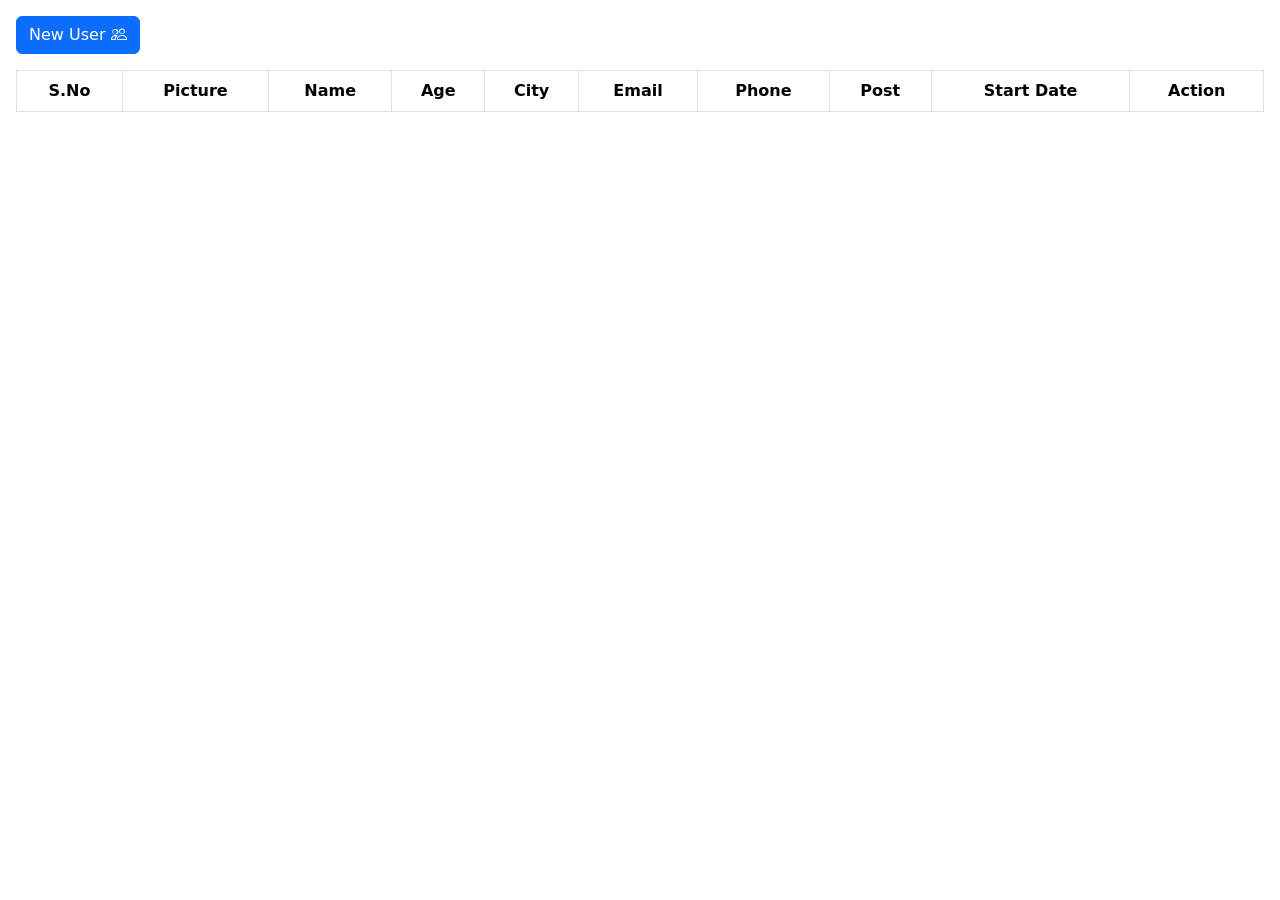
<file: CRUD-Bootstrapv5-JavaScript-Local-Storage-main/index.html>
<!doctype html>
<html lang="en">
  <head>
    <!-- Required meta tags -->
    <meta charset="utf-8">
    <meta name="viewport" content="width=device-width, initial-scale=1">

    <!-- Bootstrap CSS -->
    <link href="https://cdn.jsdelivr.net/npm/bootstrap@5.0.2/dist/css/bootstrap.min.css" rel="stylesheet" integrity="sha384-EVSTQN3/azprG1Anm3QDgpJLIm9Nao0Yz1ztcQTwFspd3yD65VohhpuuCOmLASjC" crossorigin="anonymous">

    <!--Bootstrap 5 icons CDN-->
    <link rel="stylesheet" href="https://cdn.jsdelivr.net/npm/bootstrap-icons@1.10.5/font/bootstrap-icons.css">

    <title>CRUD Operations</title>

    <link rel="stylesheet" href="style.css">
  </head>
  <body>
    

    <section class="p-3">

        <div class="row">
            <div class="col-12">
                <button class="btn btn-primary newUser" data-bs-toggle="modal" data-bs-target="#userForm">New User <i class="bi bi-people"></i></button>
            </div>
        </div>

        <div class="row">
            <div class="col-12">
                <table class="table table-striped table-hover mt-3 text-center table-bordered">

                    <thead>
                        <tr>
                            <th>S.No</th>
                            <th>Picture</th>
                            <th>Name</th>
                            <th>Age</th>
                            <th>City</th>
                            <th>Email</th>
                            <th>Phone</th>
                            <th>Post</th>
                            <th>Start Date</th>
                            <th>Action</th>
                        </tr>
                    </thead>

                    <tbody id="data"></tbody>

                </table>
            </div>
        </div>

    </section>


    <!--Modal Form-->
    <div class="modal fade" id="userForm">
        <div class="modal-dialog modal-dialog-centered modal-lg">
            <div class="modal-content">

                <div class="modal-header">
                    <h4 class="modal-title">Fill the Form</h4>
                    <button type="button" class="btn-close" data-bs-dismiss="modal" aria-label="Close"></button>
                </div>

                <div class="modal-body">

                    <form action="#" id="myForm">

                        <div class="card imgholder">
                            <label for="imgInput" class="upload">
                                <input type="file" name="" id="imgInput">
                                <i class="bi bi-plus-circle-dotted"></i>
                            </label>
                            <img src="./image/Profile Icon.webp" alt="" width="200" height="200" class="img">
                        </div>

                        <div class="inputField">
                            <div>
                                <label for="name">Name:</label>
                                <input type="text" name="" id="name" required>
                            </div>
                            <div>
                                <label for="age">Age:</label>
                                <input type="number" name="" id="age" required>
                            </div>
                            <div>
                                <label for="city">City:</label>
                                <input type="text" name="" id="city" required>
                            </div>
                            <div>
                                <label for="email">E-mail:</label>
                                <input type="email" name="" id="email" required>
                            </div>
                            <div>
                                <label for="phone">Number:</label>
                                <input type="text" name="" id="phone" minlength="11" maxlength="11" required>
                            </div>
                            <div>
                                <label for="post">Post:</label>
                                <input type="text" name="" id="post" required>
                            </div>
                            <div>
                                <label for="sDate">Start Date:</label>
                                <input type="date" name="" id="sDate" required>
                            </div>
                        </div>

                    </form>
                </div>

                <div class="modal-footer">
                    <button type="button" class="btn btn-secondary" data-bs-dismiss="modal">Close</button>
                    <button type="submit" form="myForm" class="btn btn-primary submit">Submit</button>
                </div>
            </div>
        </div>
    </div>

    <!--Read Data Modal-->
    <div class="modal fade" id="readData">
        <div class="modal-dialog modal-dialog-centered modal-lg">
            <div class="modal-content">

                <div class="modal-header">
                    <h4 class="modal-title">Profile</h4>
                    <button type="button" class="btn-close" data-bs-dismiss="modal" aria-label="Close"></button>
                </div>

                <div class="modal-body">

                    <form action="#" id="myForm">

                        <div class="card imgholder">
                            <img src="./image/Profile Icon.webp" alt="" width="200" height="200" class="showImg">
                        </div>

                        <div class="inputField">
                            <div>
                                <label for="name">Name:</label>
                                <input type="text" name="" id="showName" disabled>
                            </div>
                            <div>
                                <label for="age">Age:</label>
                                <input type="number" name="" id="showAge" disabled>
                            </div>
                            <div>
                                <label for="city">City:</label>
                                <input type="text" name="" id="showCity" disabled>
                            </div>
                            <div>
                                <label for="email">E-mail:</label>
                                <input type="email" name="" id="showEmail" disabled>
                            </div>
                            <div>
                                <label for="phone">Number:</label>
                                <input type="text" name="" id="showPhone" minlength="11" maxlength="11" disabled>
                            </div>
                            <div>
                                <label for="post">Post:</label>
                                <input type="text" name="" id="showPost" disabled>
                            </div>
                            <div>
                                <label for="sDate">Start Date:</label>
                                <input type="date" name="" id="showsDate" disabled>
                            </div>
                        </div>

                    </form>
                </div>
            </div>
        </div>
    </div>


    <!-- Option 1: Bootstrap Bundle with Popper -->
    <script src="https://cdn.jsdelivr.net/npm/bootstrap@5.0.2/dist/js/bootstrap.bundle.min.js" integrity="sha384-MrcW6ZMFYlzcLA8Nl+NtUVF0sA7MsXsP1UyJoMp4YLEuNSfAP+JcXn/tWtIaxVXM" crossorigin="anonymous"></script>

    <script src="app.js"></script>
  </body>
</html>
</file>
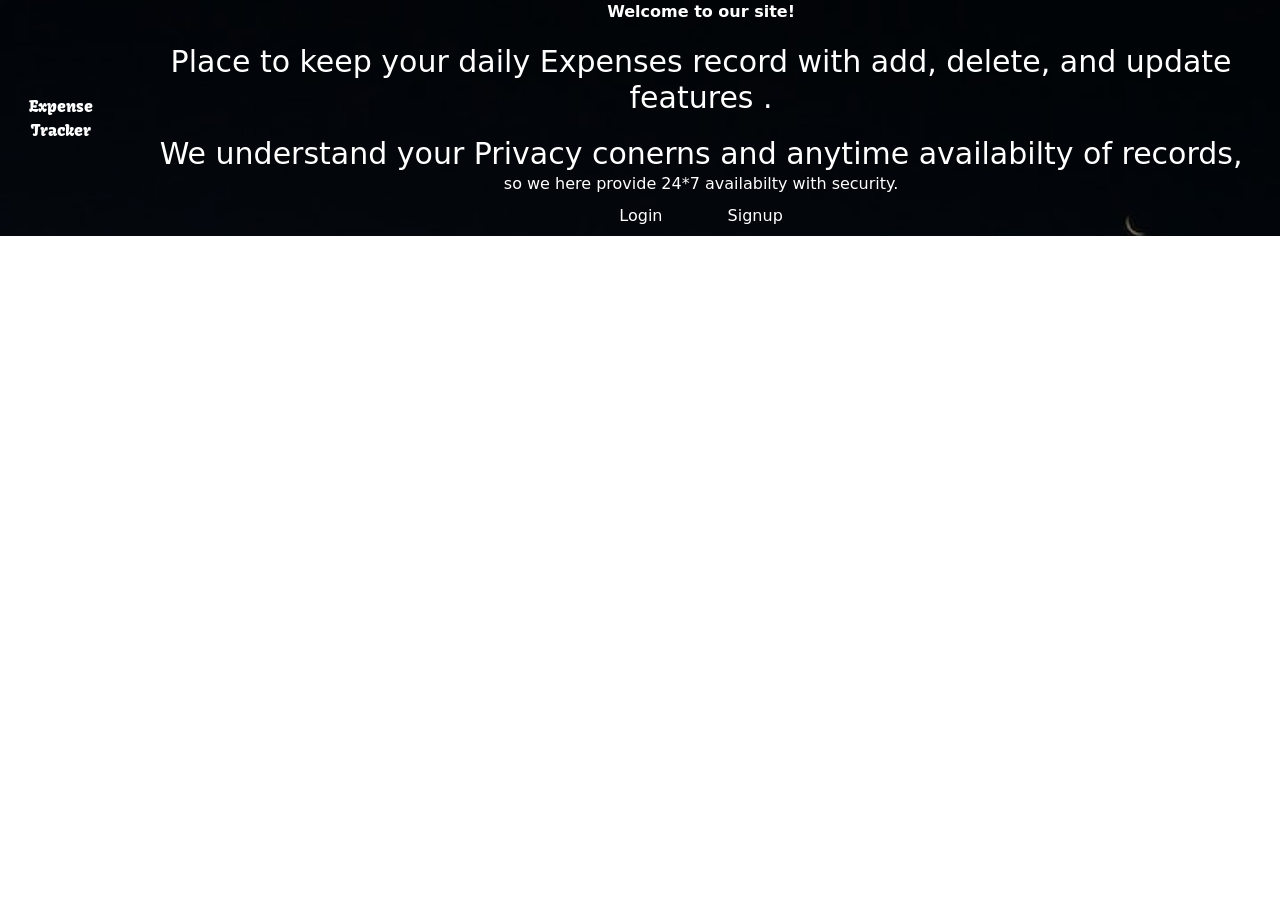
<file: expense Trackernode js/public/index.html>
<!DOCTYPE html>
<html lang="en">

<head>
    <meta charset="UTF-8">
    <link rel="icon" type="image/png" href="../icons8-consumption-96.png">
    <title>Expense Tracker</title>
    <link rel="preconnect" href="https://fonts.googleapis.com">
    <link rel="preconnect" href="https://fonts.gstatic.com" crossorigin>
    <link
        href="https://fonts.googleapis.com/css2?family=Inter:wght@300;700&family=Kavoon&family=Metal+Mania&family=Poppins:ital,wght@0,300;0,400;0,600;1,300;1,400&display=swap"
        rel="stylesheet">
    <link rel="stylesheet" href="./css/style.css">
</head>

<body>

    <section
        class=" min-w-screen flex flex-col min-h-screen bg-slate-800 text-white bg-center bg-cover bg-blend-overlay bg-fixed bg-black/30"
        style="background-image: url('./bg.png')">
        <!-- Navbar -->
        <div class="flex items-center h-[7rem]">
            <div class="w-full text-center font-[Kavoon] text-4xl">
                <span class="">Expense Tracker</span>
            </div>
        </div>
        </div>

        <!-- Hero Section Content -->
        <div class="flex-1 flex items-center">
            <div class="text-center mx-auto">
                <h1 class="text-6xl font-semibold">Welcome to our site!</h1>
                <p class="font-light text-3xl mt-5">Place to keep your daily Expenses record with add, delete, and
                    update features . </p>
                <p class="font-light text-3xl mt-5">We understand your Privacy conerns and anytime availabilty of
                    records,</p>
                <p> so we here provide 24*7 availabilty with security.</p>
                <a class="mr-5 px-5 py-2 inline-block bg-cyan-500 text-white  hover:bg-[#002D74] mt-10 hover:scale-110 duration-300 rounded-sm"
                    href="./view/login.html">Login</a>
                <a class="ml-5 px-5 py-2 inline-block bg-cyan-500 text-white hover:bg-[#002D74]  mt-10 hover:scale-110 duration-300 rounded-sm"
                    href="./view/signup.html">Signup</a>
            </div>
        </div>
    </section>



</body>

</html>
</file>
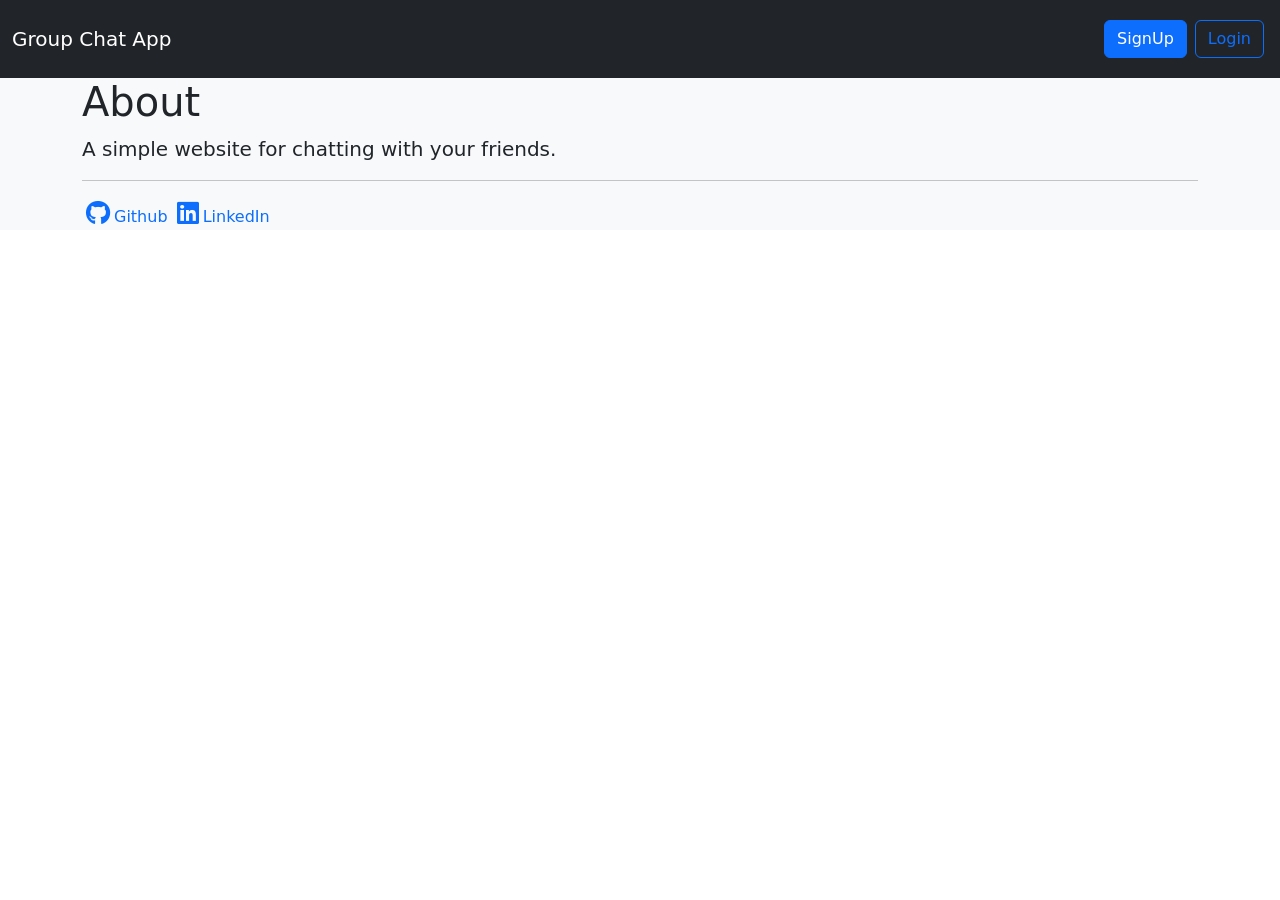
<file: GroupChatApp/views/homepage.html>
<!DOCTYPE html>
<html lang="en">
<head>
  <meta charset="UTF-8">
  <meta http-equiv="X-UA-Compatible" content="IE=edge">
  <meta name="viewport" content="width=device-width, initial-scale=1.0">
  <title>Homepage</title>
  <!-- CSS only -->
  <link href="https://cdn.jsdelivr.net/npm/bootstrap@5.2.3/dist/css/bootstrap.min.css" rel="stylesheet" 
  integrity="sha384-rbsA2VBKQhggwzxH7pPCaAqO46MgnOM80zW1RWuH61DGLwZJEdK2Kadq2F9CUG65" crossorigin="anonymous">
  <!-- JavaScript Bundle with Popper -->
  <script defer src="https://cdn.jsdelivr.net/npm/bootstrap@5.2.3/dist/js/bootstrap.bundle.min.js" 
  integrity="sha384-kenU1KFdBIe4zVF0s0G1M5b4hcpxyD9F7jL+jjXkk+Q2h455rYXK/7HAuoJl+0I4" crossorigin="anonymous"></script>
  <!-- Font-Awesome -->
  <link href="https://cdnjs.cloudflare.com/ajax/libs/font-awesome/6.3.0/css/all.min.css" rel="stylesheet" type="text/css">
</head>
<body>

<div class="navbar navbar-expand-sm navbar-dark bg-dark">
  <div class="container-fluid">
    <a class="navbar-brand" href="/">Group Chat App</a>
    <button class="navbar-toggler" type="button" data-bs-toggle="collapse" data-bs-target="#navbarSupportedContent" 
    aria-controls="navbarSupportedContent" aria-expanded="false" aria-label="Toggle navigation">
      <span class="navbar-toggler-icon"></span>
    </button>

    <div class="navbar navbar-collapse" id="navbarSupportedContent">
      <ul class="navbar-nav ms-sm-auto mb-2 mb-lg-0">
        <li class="nav-item m-1">
          <a href="/signup" type="button" class="btn btn-primary">SignUp</a>
        </li>
        <li class="nav-item m-1">
          <a href="/login" type="button" class="btn btn-outline-primary">Login</a>
        </li>
      </ul>
    </div>
  </div>
</div>

<div class="jumbotron bg-light">
  <div class="container">
    <h1 class="display-6">About</h1>
    <p class="lead">A simple website for chatting with your friends.</p>
    <hr class="my-3">
    <a href="https://github.com/shivanshsanoria1/GroupChatApp-SharpenerProject.git" target="_blank" style="text-decoration: none;">
      <i class="fa-brands fa-github m-1" style="font-size:25px"></i>Github
    </a>
    <a href="https://www.linkedin.com/in/shivansh-sanoria-948343245/" target="_blank" style="text-decoration: none;">
      <i class="fa-brands fa-linkedin m-1" style="font-size:25px"></i>LinkedIn
    </a>
  </div>
</div>

</body>
</html>
</file>
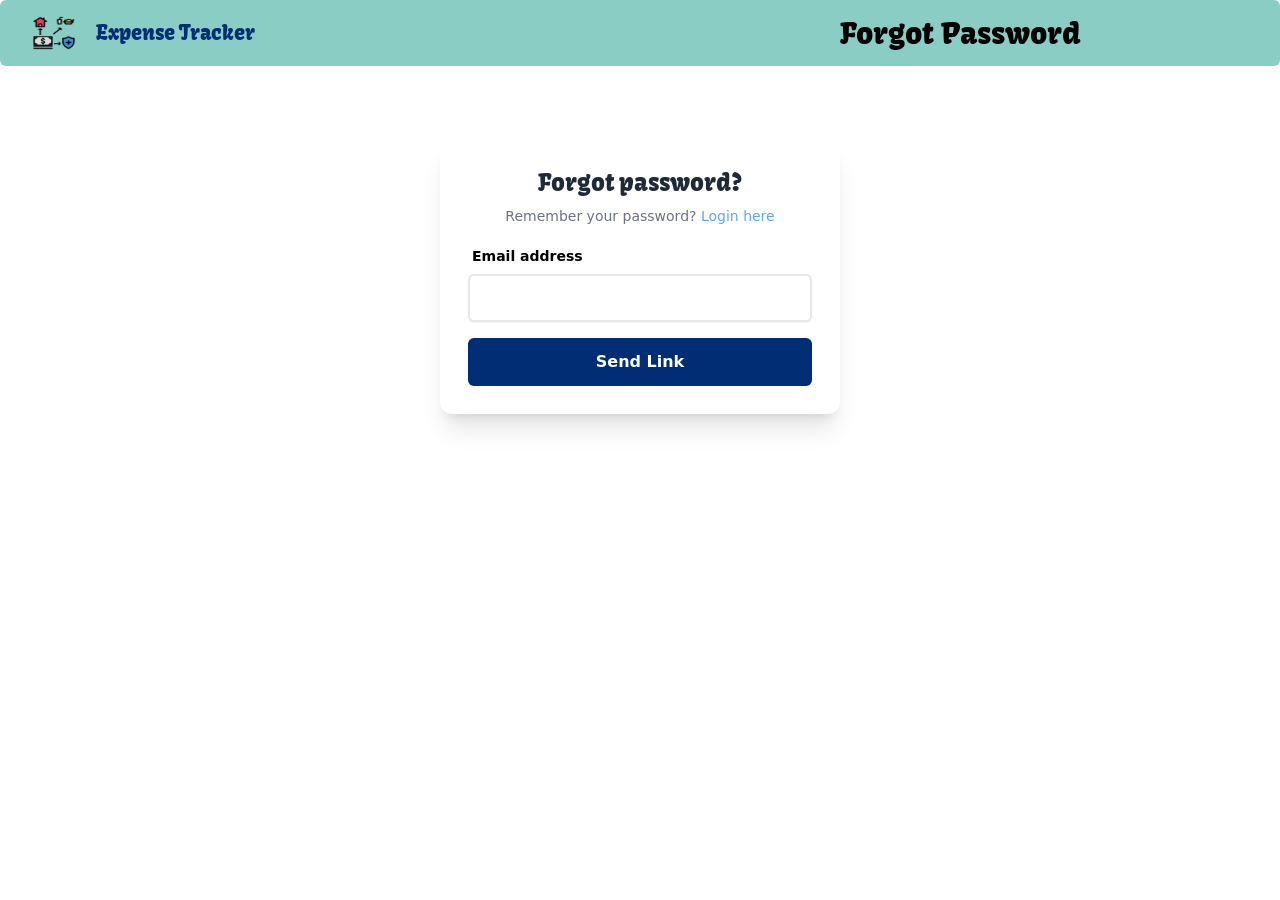
<file: expense Trackernode js/public/view/forgetpassword.html>
<!DOCTYPE html>
<html lang="en">
<head>
    <meta charset="UTF-8" />
    <meta name="viewport" content="width=device-width, initial-scale=1.0" />
    <link rel="icon" type="image/png" href="../icons8-consumption-96.png">
    <title>Expense Tracker</title>
    <link rel="preconnect" href="https://fonts.googleapis.com">
    <link rel="preconnect" href="https://fonts.gstatic.com" crossorigin>
    <link href="https://fonts.googleapis.com/css2?family=Inter:wght@300;700&family=Kavoon&family=Metal+Mania&family=Poppins:ital,wght@0,300;0,400;0,600;1,300;1,400&display=swap" rel="stylesheet">

    <link rel="stylesheet" href="../css/style.css" />
</head>
<body>
    <!-- header -->
    <div class=" flex items-center  w-screen mx-auto mb-5 bg-[#65beb2c1] rounded-md">
      <div class="w-1/2 flex items-center gap-3 py-2">
          <img src="../icons8-consumption-96.png" class="h-[50px] w-[60px] p-2 ml-6" alt="Header Image" />        
          <div class=" text-center"><span class="text-xl font-[Kavoon]  text-[#002D74]">Expense Tracker</span></div>
      </div>
      <div class="w-1/2 text-center font-[Kavoon] text-3xl py-2">
          <span class="">Forgot Password</span></div>
      </div>
    </div>

    <!-- main -->
    <main id="content" role="main" class="w-full max-w-md mx-auto p-6">
        <div class="mt-7 bg-white  rounded-xl shadow-xl dark:bg-gray-600 dark:border-gray-700 ">
          <div class="p-4 sm:p-7">
            <div class="text-center">
              <h1 class="block text-2xl font-[Kavoon] text-gray-800 dark:text-white">Forgot password?</h1>
              <p class="mt-2 text-sm text-gray-500 dark:text-gray-400">
                Remember your password?
                <a class="text-blue-400 decoration-2 hover:underline font-medium" href="./login.html">
                  Login here
                </a>
              </p>
            </div>
    
            <div class="mt-5">
              <form id="forgetPasswordForm" onsubmit="forget(event)">
                <div class="grid gap-y-4">
                  <div>
                    <label for="email" class="block text-sm font-bold ml-1 mb-2 dark:text-white">Email address</label>
                    <div class="relative">
                      <input type="email" id="email" name="email" class="py-3 px-4 block w-full border-2 border-gray-200 rounded-md text-sm focus:border-blue-500 focus:ring-blue-500 shadow-sm" required>
                    </div>
                  </div>
                  <button type="submit" class="py-3 px-4 inline-flex justify-center items-center gap-2 rounded-md  font-semibold bg-[#002D74] text-white hover:bg-blue-600 hover:scale-110 duration-300 ">Send Link</button>
                </div>
              </form>
            </div>
          </div>
        </div>
        
      </main>

      <script src="../js/forgotPassword.js"></script>
      <script src="../js/axios.js"></script>
</body>
</html>
</file>
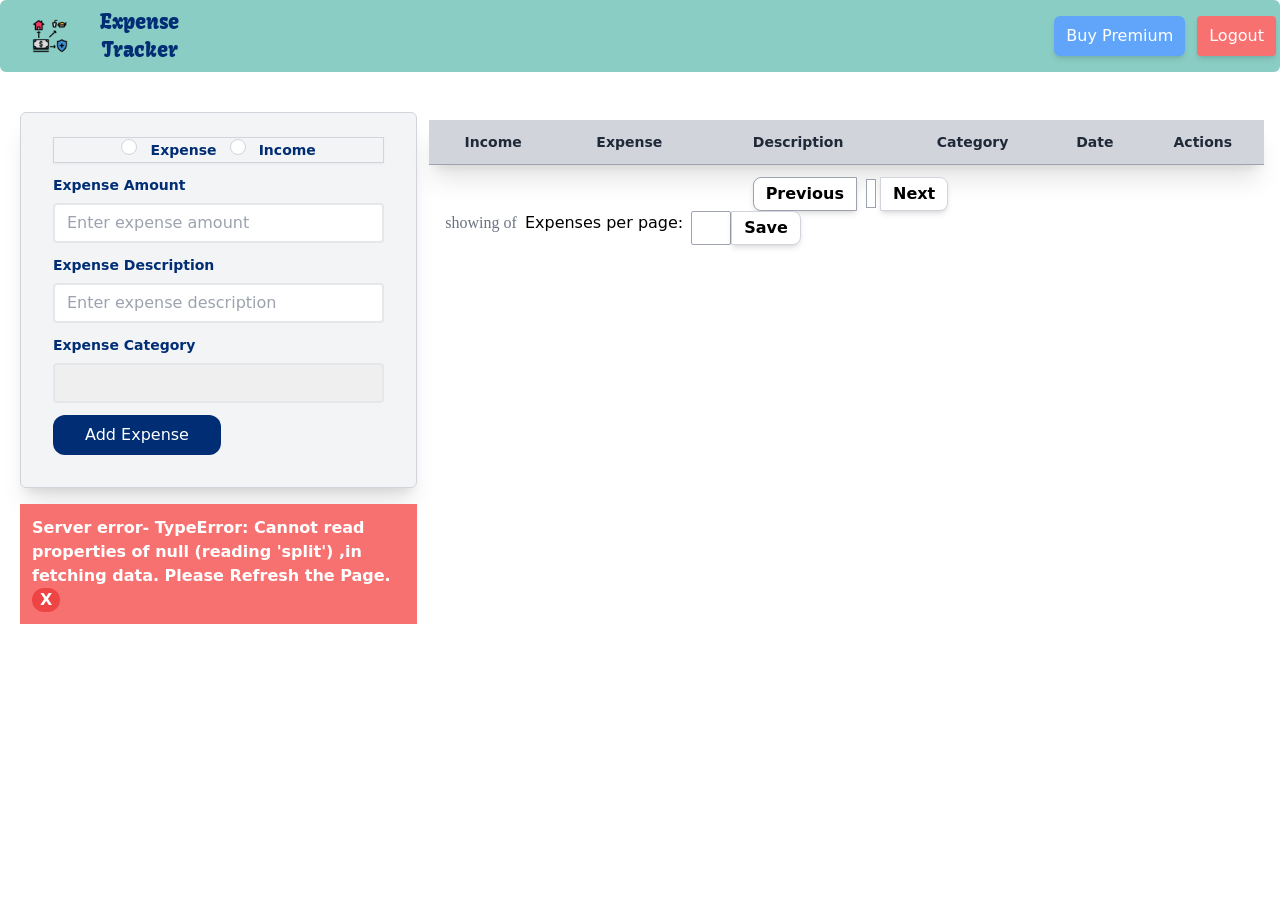
<file: expense Trackernode js/public/view/home.html>
<!DOCTYPE html>
<html lang="en">

<head>
  <meta charset="UTF-8" />
  <meta name="viewport" content="width=device-width, initial-scale=1.0" />
  <link rel="icon" type="image/png" href="../icons8-consumption-96.png">
  <title>Expense Tracker</title>
  <link rel="preconnect" href="https://fonts.googleapis.com">
  <link rel="preconnect" href="https://fonts.gstatic.com" crossorigin>
    <link href="https://fonts.googleapis.com/css2?family=Inter:wght@300;700&family=Kavoon&family=Metal+Mania&family=Poppins:ital,wght@0,300;0,400;0,600;1,300;1,400&display=swap" rel="stylesheet">
    <link rel="stylesheet" href="../css/style.css" />
</head>

<body>
 <!-- navbar -->
 <div class="flex  items-center  w-screen mx-auto mb-5 bg-[#65beb2c1] rounded-md">
   <div class="flex items-center py-2">
      <img src="../icons8-consumption-96.png" class="hidden md:block h-[50px] w-[60px] p-2 ml-6" alt="Header Image" />        
      <div class=" text-center"><span class="text-xl font-[Kavoon]  text-[#002D74]">Expense Tracker</span></div>
  </div>

    <div class="w-screen">
    <div class="flex items-center px-1">
      <span  class="px-2 text-blue-700  font-bold " id="memtype"></span>
      <button id="buyPremiumBtn"  class="py-2 px-3 mx-auto mr-3  bg-blue-400 rounded-md shadow-md hover:bg-blue-900 text-white font-medium transition duration-300">Buy Premium</button>
      <button id="downloadReportBtn" onclick="downloadReport()" class="hidden py-2 px-3 ml-4 mr-3 bg-green-700  shadow-md text-white font-medium rounded hover:bg-green-400 transition duration-300">Download</button>
      <button id="logoutBtn"  class="py-2 px-3 bg-red-400 shadow-md hover:bg-red-900 text-white font-medium rounded transition duration-300">Logout</button>
    </div>
    </div>
  </div>
<!-- /nav -->


  <div class="container w-screen ">    
    <!--  main container -->
    <div class="w-screen text-center mt-1"><span id="loggedName" class=" text-gray-700 text-xl hover:text-gray-900"></span></div>
    <div class="w-screen  sm:flex mb-2 p-2 ">
      <!-- form container -->
      <div class="sm:w-screen mx-auto lg:w-1/3 xl:w-1/3 p-3 ">
        <form id="my-form" onsubmit="saveToDb(event)"
          class=" border bg-gray-100 border-gray-300 shadow-xl rounded-md px-8 pt-6 pb-8 mb-4">
          <div class="mb-3 text-center border border-gray-300 shadow-sm ">
            <input class="ExpenseTypeRadio  appearance-none rounded-full h-4 w-4 border border-gray-300 bg-white checked:bg-blue-600 checked:border-[#002D74]  mr-2 cursor-pointer" type="radio" name="amountType" id="expenseRadio" value="expense" required>
            <label class="inline-block text-[#002D74] text-sm font-bold" for="expenseRadio">Expense</label>
            <input class="ExpenseTypeRadio  appearance-none rounded-full h-4 w-4 ml-2 border border-gray-300 bg-white checked:bg-blue-600 checked:border-[#002D74]  mr-2 cursor-pointer" type="radio" name="amountType" id="incomeRadio" value="income" required>
            <label class="inline-block text-[#002D74] text-sm font-bold " for="incomeRadio">Income</label>
          </div>
          <div class="mb-3">
            <label class="text-[#002D74] block  text-sm font-bold mb-2" for="addexpenseinput">
              Expense Amount
            </label>
            <input type="text" placeholder="Enter expense amount" id="addexpenseinput"
              class="bg-white-500 appearance-none border-2 border-gray-200 rounded w-full py-2 px-3 text-gray-900 leading-tight focus:outline-none focus:bg-white focus:border-purple-500"
              required>
          </div>
          <div class="mb-3">
            <label class="block text-[#002D74] text-sm font-bold mb-2" for="addexpensedescription">
              Expense Description
            </label>
            <input type="text" id="addexpensedescription" placeholder="Enter expense description"
              class="bg-white-500 appearance-none border-2 border-gray-200 rounded w-full py-2 px-3 text-gray-900 leading-tight focus:outline-none focus:bg-white focus:border-purple-500"
              required>
          </div>
          <div class="mb-3">
            <label for="category" class="block text-[#002D74] text-sm font-bold mb-2">Expense Category</label>
            <select id="addexpensecategory"
              class="bg-white-500 appearance-none border-2 rounded w-full py-2 px-3 text-gray-900 leading-tight focus:outline-none focus:bg-white focus:border-purple-500"
              required>
              <option></option>
              <option value="Fuel">Fuel</option>
              <option value="Movie">Movie</option>
              <option value="Food">Food</option>
              <option value="Electricity">Electricity</option>
              <option value="Salary">Salary</option>
            </select>
          </div>
          <div class="flex items-center justify-between">
            <button type="submit"
              class="rounded-xl py-2  bg-[#002D74] text-white max-w-full px-8 hover:scale-105 duration-300 hover:bg-[#5f93e7]"
              id="addexpensebtn" style="display: block;">
              Add Expense
            </button>
            <button type="button"
              class="rounded-xl py-2  bg-[#002D74] text-white max-w-full px-8 hover:scale-105 hover:duration-300 hover:bg-[#5f93e7]"
              id="updateexpensebtn" style="display: none;">
              Update Expense
            </button>
          </div>
        </form>

        <!-- leaderboard btn -->
        <div id="leaderBtnHolder" class=" w-full text-center mt-4">
          <!-- leaderBoardBtn -->
          <!-- showDownload Btn -->
        </div>

        <!-- Success alert -->
        <div id="success-alert" class="bg-green-500 text-white p-3 font-bold hidden ">
        </div>

        <!-- deletion-alert -->
        <div id="deletion-alert" class="bg-red-400 text-white font-bold p-3 hidden">
        </div>

        <!-- error alert -->
        <div id="error-alert" class="bg-red-400 text-white p-3 hidden">
          <span class="error-textMsg font-bold"></span>
          <button id="close-button" class="bg-red-500 text-white rounded-full ">
            <span class="font-bold justify-end px-2">X</span>
          </button>
        </div>

      </div>



      <!--  Expense Data Conatiner -->
      <div class=" mx-auto sm:w-screen  lg:w-2/3 xl:w-2/3 m-5 lg:max-h-screen mb-2  " id="tableitems">
        <!-- Expense Records Table -->
         <div class="max-w-[99%] ">
        <table class="w-full shadow-xl rounded mx-auto mb-2  text-center  ">
          <thead>
            <tr class="bg-gray-300 text-gray-800 font-bold text-sm">
            <th class="py-3 px-1 border-b border-gray-400">Income</th>
            <th class="py-3 px-1 border-b border-gray-400">Expense</th>
            <th class="py-3 px-1 border-b border-gray-400">Description</th>
            <th class="py-3 px-1 border-b border-gray-400">Category</th>
            <th class="py-3 px-1 border-b border-gray-400">Date</th>
            <th class="py-3 pl-1 border-b border-gray-400">Actions</th>           
            </tr>
          </thead>
          <tbody class="text-center" id="addedexpenselist">
            <!-- Expense Table goes here -->
          </tbody>
        </table>
        
        <!-- PAGINATION-->
        <div class="w-full text-center m-1 p-1 mb-3 ">
          <div id="paginationContainer">
            <button id="prevPage"
              class="px-3 py-1 ml-0  bg-white border border-gray-400 rounded-l-lg shadow-md hover:bg-green-300 hover: hover:text-white font-semibold">Previous</button>
            <span id="pageNumber" class="m-1 px-1 py-1 w-7 border border-gray-400 bg-white text-gray-500 "></span>
            <button id="nextPage"
              class="px-3 py-1 ml-0  bg-white border border-gray-300 rounded-r-lg shadow-md hover:bg-green-300  hover:text-white font-semibold">Next</button>
              
            <div class="md:flex  mx-auto ">
              <span class="text-gray-500 font-serif md:ml-2 mr-2 ">showing <span id="showingcurrPage"></span> of <span id="showingRange"></span></span>
           
              <label class="text-right font-medium mr-2" for="pageLimit">Expenses per page:</label>
              <input type="number" id="pageLimit" class="w-10 py-1 px-1 text-gray-600 border border-gray-400 rounded-sm" min="1" paceholder="5">
              <button id="savePageLimit" class="px-3 py-1 ml-0  bg-white border border-gray-300 rounded-r-lg shadow-md hover:bg-green-300  hover:text-white font-semibold">Save</button>
            </div>
            </div>          
        </div>
        <!-- PAGINATION -->
        </div> 

      </div>
    </div>



    <!--- Premium user Feature Leader Board -->
    <div class="container w-full md:flex">
      <div class="container w-full mt-5 md:w-1/2 p-4  mx-auto hidden " id="leaderBoardTable">
        <!-- Leader Board Table -->
        <div class="text-center rounded-t-md bg-green-300 p-1 font-bold " id="leadermsg">LeaderBoard</div>
        <table class="w-full shadow-xl rounded mx-auto ">
          <thead>
            <tr class="bg-gray-300 text-[#002D74] font-bold text-sm">
              <th class="py-2 px-2 border-b border-gray-400">Name</th>
              <th class="py-2 px-2 border-b border-gray-400">Total Expense Amount</th>
            </tr>
          </thead>
          <tbody class="text-center" id="addedLeaderBoardlist">
            <!-- <tr class=" text-sm hover:bg-gray-100">
          <td class="py-2 px-3 border-b border-gray-400">Atul</td>
          <td class="py-2 px-3 border-b border-gray-400"><span class="font-bold">&#x20b9; </span>567</td>
        </tr>   -->
          </tbody>
        </table>
      </div>

      <div class="container w-full mt-5 md:w-1/2 p-4 ml-2 mx-auto hidden " id="downloadsTable">
        <div class="text-center rounded-t-md bg-green-300 p-1 font-bold ">Downloads History</div>
        <table class="w-full shadow-xl rounded mx-auto ">
          <thead>
            <tr class="bg-gray-300 text-[#002D74] font-bold text-sm">
              <th class="py-2 px-2 border-b border-gray-400">Downloaded On</th>
            </tr>
          </thead>
          <tbody class="text-center" id="addedDownloadlist">
            <!-- <tr class=" text-sm hover:bg-gray-100">
           <td class="py-2 px-3 border-b border-gray-400"><span class="font-bold">&#x20b9; </span>567</td>
         </tr>   -->
          </tbody>
        </table>
      </div>
    </div>
  </div>


 
  <script src="../js/script.js"></script>
  <script src="https://checkout.razorpay.com/v1/checkout.js"></script>
  <script src="../js/axios.js"></script>
  </div>
</body>

</html>
</file>
<file: CRUD-Bootstrapv5-JavaScript-Local-Storage-main/style.css>
table tr td{
    vertical-align: middle;
}

td button{
    margin: 5px;
}

td button i{
    font-size: 20px;
}


.modal-header{
    background: #0d6efd;
    color: #fff;
}

.modal-body form {
    display: flex;
    justify-content: space-between;
    align-items: flex-start;
    padding: 0;
}

.modal-body form .imgholder{
    width: 200px;
    height: 200px;
    position: relative;
    border-radius: 20px;
    overflow: hidden;
}

.imgholder .upload{
    position: absolute;
    bottom: 0;
    left: 10;
    width: 100%;
    height: 100px;
    background: rgba(0,0,0,0.3);
    display: none;
    justify-content: center;
    align-items: center;
    cursor: pointer;
}

.upload i{
    color: #fff;
    font-size: 35px;
}

.imgholder:hover .upload{
    display: flex;
}

.imgholder .upload input{
    display: none;
}

.modal-body form .inputField{
    flex-basis: 68%;
    border-left: 5px groove blue;
    padding-left: 20px;
}

form .inputField > div{
    width: 100%;
    display: flex;
    justify-content: space-between;
    align-items: center;
    margin-bottom: 20px;
}

form .inputField > div label{
    font-size: 20px;
    font-weight: 500;
}

#userForm form .inputField > div label::after{
    content: "*";
    color: rgb(224, 29, 29);
}

form .inputField > div input{
    width: 75%;
    padding: 10px;
    border: none;
    outline: none;
    background: transparent;
    border-bottom: 2px solid rgb(34, 34, 186);
}

.modal-footer .submit{
    font-size: 18px;
}


#readData form .inputField > div input{
    color: #000;
    font-size: 18px;
}
</file>
<file: expense Trackernode js/public/css/style.css>
/*
! tailwindcss v3.0.24 | MIT License | https://tailwindcss.com
*/

/*
1. Prevent padding and border from affecting element width. (https://github.com/mozdevs/cssremedy/issues/4)
2. Allow adding a border to an element by just adding a border-width. (https://github.com/tailwindcss/tailwindcss/pull/116)
*/

*,
::before,
::after {
  box-sizing: border-box;
  /* 1 */
  border-width: 0;
  /* 2 */
  border-style: solid;
  /* 2 */
  border-color: #e5e7eb;
  /* 2 */
}

::before,
::after {
  --tw-content: '';
}

/*
1. Use a consistent sensible line-height in all browsers.
2. Prevent adjustments of font size after orientation changes in iOS.
3. Use a more readable tab size.
4. Use the user's configured `sans` font-family by default.
*/

html {
  line-height: 1.5;
  /* 1 */
  -webkit-text-size-adjust: 100%;
  /* 2 */
  -moz-tab-size: 4;
  /* 3 */
  -o-tab-size: 4;
     tab-size: 4;
  /* 3 */
  font-family: ui-sans-serif, system-ui, -apple-system, BlinkMacSystemFont, "Segoe UI", Roboto, "Helvetica Neue", Arial, "Noto Sans", sans-serif, "Apple Color Emoji", "Segoe UI Emoji", "Segoe UI Symbol", "Noto Color Emoji";
  /* 4 */
}

/*
1. Remove the margin in all browsers.
2. Inherit line-height from `html` so users can set them as a class directly on the `html` element.
*/

body {
  margin: 0;
  /* 1 */
  line-height: inherit;
  /* 2 */
}

/*
1. Add the correct height in Firefox.
2. Correct the inheritance of border color in Firefox. (https://bugzilla.mozilla.org/show_bug.cgi?id=190655)
3. Ensure horizontal rules are visible by default.
*/

hr {
  height: 0;
  /* 1 */
  color: inherit;
  /* 2 */
  border-top-width: 1px;
  /* 3 */
}

/*
Add the correct text decoration in Chrome, Edge, and Safari.
*/

abbr:where([title]) {
  -webkit-text-decoration: underline dotted;
          text-decoration: underline dotted;
}

/*
Remove the default font size and weight for headings.
*/

h1,
h2,
h3,
h4,
h5,
h6 {
  font-size: inherit;
  font-weight: inherit;
}

/*
Reset links to optimize for opt-in styling instead of opt-out.
*/

a {
  color: inherit;
  text-decoration: inherit;
}

/*
Add the correct font weight in Edge and Safari.
*/

b,
strong {
  font-weight: bolder;
}

/*
1. Use the user's configured `mono` font family by default.
2. Correct the odd `em` font sizing in all browsers.
*/

code,
kbd,
samp,
pre {
  font-family: ui-monospace, SFMono-Regular, Menlo, Monaco, Consolas, "Liberation Mono", "Courier New", monospace;
  /* 1 */
  font-size: 1em;
  /* 2 */
}

/*
Add the correct font size in all browsers.
*/

small {
  font-size: 80%;
}

/*
Prevent `sub` and `sup` elements from affecting the line height in all browsers.
*/

sub,
sup {
  font-size: 75%;
  line-height: 0;
  position: relative;
  vertical-align: baseline;
}

sub {
  bottom: -0.25em;
}

sup {
  top: -0.5em;
}

/*
1. Remove text indentation from table contents in Chrome and Safari. (https://bugs.chromium.org/p/chromium/issues/detail?id=999088, https://bugs.webkit.org/show_bug.cgi?id=201297)
2. Correct table border color inheritance in all Chrome and Safari. (https://bugs.chromium.org/p/chromium/issues/detail?id=935729, https://bugs.webkit.org/show_bug.cgi?id=195016)
3. Remove gaps between table borders by default.
*/

table {
  text-indent: 0;
  /* 1 */
  border-color: inherit;
  /* 2 */
  border-collapse: collapse;
  /* 3 */
}

/*
1. Change the font styles in all browsers.
2. Remove the margin in Firefox and Safari.
3. Remove default padding in all browsers.
*/

button,
input,
optgroup,
select,
textarea {
  font-family: inherit;
  /* 1 */
  font-size: 100%;
  /* 1 */
  line-height: inherit;
  /* 1 */
  color: inherit;
  /* 1 */
  margin: 0;
  /* 2 */
  padding: 0;
  /* 3 */
}

/*
Remove the inheritance of text transform in Edge and Firefox.
*/

button,
select {
  text-transform: none;
}

/*
1. Correct the inability to style clickable types in iOS and Safari.
2. Remove default button styles.
*/

button,
[type='button'],
[type='reset'],
[type='submit'] {
  -webkit-appearance: button;
  /* 1 */
  background-color: transparent;
  /* 2 */
  background-image: none;
  /* 2 */
}

/*
Use the modern Firefox focus style for all focusable elements.
*/

:-moz-focusring {
  outline: auto;
}

/*
Remove the additional `:invalid` styles in Firefox. (https://github.com/mozilla/gecko-dev/blob/2f9eacd9d3d995c937b4251a5557d95d494c9be1/layout/style/res/forms.css#L728-L737)
*/

:-moz-ui-invalid {
  box-shadow: none;
}

/*
Add the correct vertical alignment in Chrome and Firefox.
*/

progress {
  vertical-align: baseline;
}

/*
Correct the cursor style of increment and decrement buttons in Safari.
*/

::-webkit-inner-spin-button,
::-webkit-outer-spin-button {
  height: auto;
}

/*
1. Correct the odd appearance in Chrome and Safari.
2. Correct the outline style in Safari.
*/

[type='search'] {
  -webkit-appearance: textfield;
  /* 1 */
  outline-offset: -2px;
  /* 2 */
}

/*
Remove the inner padding in Chrome and Safari on macOS.
*/

::-webkit-search-decoration {
  -webkit-appearance: none;
}

/*
1. Correct the inability to style clickable types in iOS and Safari.
2. Change font properties to `inherit` in Safari.
*/

::-webkit-file-upload-button {
  -webkit-appearance: button;
  /* 1 */
  font: inherit;
  /* 2 */
}

/*
Add the correct display in Chrome and Safari.
*/

summary {
  display: list-item;
}

/*
Removes the default spacing and border for appropriate elements.
*/

blockquote,
dl,
dd,
h1,
h2,
h3,
h4,
h5,
h6,
hr,
figure,
p,
pre {
  margin: 0;
}

fieldset {
  margin: 0;
  padding: 0;
}

legend {
  padding: 0;
}

ol,
ul,
menu {
  list-style: none;
  margin: 0;
  padding: 0;
}

/*
Prevent resizing textareas horizontally by default.
*/

textarea {
  resize: vertical;
}

/*
1. Reset the default placeholder opacity in Firefox. (https://github.com/tailwindlabs/tailwindcss/issues/3300)
2. Set the default placeholder color to the user's configured gray 400 color.
*/

input::-moz-placeholder, textarea::-moz-placeholder {
  opacity: 1;
  /* 1 */
  color: #9ca3af;
  /* 2 */
}

input:-ms-input-placeholder, textarea:-ms-input-placeholder {
  opacity: 1;
  /* 1 */
  color: #9ca3af;
  /* 2 */
}

input::placeholder,
textarea::placeholder {
  opacity: 1;
  /* 1 */
  color: #9ca3af;
  /* 2 */
}

/*
Set the default cursor for buttons.
*/

button,
[role="button"] {
  cursor: pointer;
}

/*
Make sure disabled buttons don't get the pointer cursor.
*/

:disabled {
  cursor: default;
}

/*
1. Make replaced elements `display: block` by default. (https://github.com/mozdevs/cssremedy/issues/14)
2. Add `vertical-align: middle` to align replaced elements more sensibly by default. (https://github.com/jensimmons/cssremedy/issues/14#issuecomment-634934210)
   This can trigger a poorly considered lint error in some tools but is included by design.
*/

img,
svg,
video,
canvas,
audio,
iframe,
embed,
object {
  display: block;
  /* 1 */
  vertical-align: middle;
  /* 2 */
}

/*
Constrain images and videos to the parent width and preserve their intrinsic aspect ratio. (https://github.com/mozdevs/cssremedy/issues/14)
*/

img,
video {
  max-width: 100%;
  height: auto;
}

/*
Ensure the default browser behavior of the `hidden` attribute.
*/

[hidden] {
  display: none;
}

*, ::before, ::after {
  --tw-translate-x: 0;
  --tw-translate-y: 0;
  --tw-rotate: 0;
  --tw-skew-x: 0;
  --tw-skew-y: 0;
  --tw-scale-x: 1;
  --tw-scale-y: 1;
  --tw-pan-x:  ;
  --tw-pan-y:  ;
  --tw-pinch-zoom:  ;
  --tw-scroll-snap-strictness: proximity;
  --tw-ordinal:  ;
  --tw-slashed-zero:  ;
  --tw-numeric-figure:  ;
  --tw-numeric-spacing:  ;
  --tw-numeric-fraction:  ;
  --tw-ring-inset:  ;
  --tw-ring-offset-width: 0px;
  --tw-ring-offset-color: #fff;
  --tw-ring-color: rgb(59 130 246 / 0.5);
  --tw-ring-offset-shadow: 0 0 #0000;
  --tw-ring-shadow: 0 0 #0000;
  --tw-shadow: 0 0 #0000;
  --tw-shadow-colored: 0 0 #0000;
  --tw-blur:  ;
  --tw-brightness:  ;
  --tw-contrast:  ;
  --tw-grayscale:  ;
  --tw-hue-rotate:  ;
  --tw-invert:  ;
  --tw-saturate:  ;
  --tw-sepia:  ;
  --tw-drop-shadow:  ;
  --tw-backdrop-blur:  ;
  --tw-backdrop-brightness:  ;
  --tw-backdrop-contrast:  ;
  --tw-backdrop-grayscale:  ;
  --tw-backdrop-hue-rotate:  ;
  --tw-backdrop-invert:  ;
  --tw-backdrop-opacity:  ;
  --tw-backdrop-saturate:  ;
  --tw-backdrop-sepia:  ;
}

.container {
  width: 100%;
}

@media (min-width: 640px) {
  .container {
    max-width: 640px;
  }
}

@media (min-width: 768px) {
  .container {
    max-width: 768px;
  }
}

@media (min-width: 1024px) {
  .container {
    max-width: 1024px;
  }
}

@media (min-width: 1280px) {
  .container {
    max-width: 1280px;
  }
}

@media (min-width: 1536px) {
  .container {
    max-width: 1536px;
  }
}

.relative {
  position: relative;
}

.m-1 {
  margin: 0.25rem;
}

.m-auto {
  margin: auto;
}

.m-5 {
  margin: 1.25rem;
}

.mx-auto {
  margin-left: auto;
  margin-right: auto;
}

.mt-1 {
  margin-top: 0.25rem;
}

.mb-4 {
  margin-bottom: 1rem;
}

.mb-5 {
  margin-bottom: 1.25rem;
}

.ml-6 {
  margin-left: 1.5rem;
}

.mt-7 {
  margin-top: 1.75rem;
}

.mt-2 {
  margin-top: 0.5rem;
}

.mt-5 {
  margin-top: 1.25rem;
}

.ml-1 {
  margin-left: 0.25rem;
}

.mb-2 {
  margin-bottom: 0.5rem;
}

.mr-3 {
  margin-right: 0.75rem;
}

.ml-4 {
  margin-left: 1rem;
}

.mb-3 {
  margin-bottom: 0.75rem;
}

.mr-2 {
  margin-right: 0.5rem;
}

.ml-2 {
  margin-left: 0.5rem;
}

.mt-4 {
  margin-top: 1rem;
}

.ml-0 {
  margin-left: 0px;
}

.mt-\[10vh\] {
  margin-top: 10vh;
}

.mb-6 {
  margin-bottom: 1.5rem;
}

.mb-1 {
  margin-bottom: 0.25rem;
}

.mt-3 {
  margin-top: 0.75rem;
}

.ml-3 {
  margin-left: 0.75rem;
}

.ml-5 {
  margin-left: 1.25rem;
}

.block {
  display: block;
}

.inline-block {
  display: inline-block;
}

.flex {
  display: flex;
}

.inline-flex {
  display: inline-flex;
}

.table {
  display: table;
}

.grid {
  display: grid;
}

.hidden {
  display: none;
}

.h-4 {
  height: 1rem;
}

.h-screen {
  height: 100vh;
}

.h-\[50px\] {
  height: 50px;
}

.max-h-screen {
  max-height: 100vh;
}

.w-4 {
  width: 1rem;
}

.w-screen {
  width: 100vw;
}

.w-1\/2 {
  width: 50%;
}

.w-\[60px\] {
  width: 60px;
}

.w-full {
  width: 100%;
}

.w-7 {
  width: 1.75rem;
}

.w-10 {
  width: 2.5rem;
}

.min-w-full {
  min-width: 100%;
}

.max-w-full {
  max-width: 100%;
}

.max-w-md {
  max-width: 28rem;
}

.max-w-\[99\%\] {
  max-width: 99%;
}

.max-w-sm {
  max-width: 24rem;
}

.max-w-\[1220px\] {
  max-width: 1220px;
}

.max-w-5xl {
  max-width: 64rem;
}

.max-w-7xl {
  max-width: 80rem;
}

.cursor-pointer {
  cursor: pointer;
}

.appearance-none {
  -webkit-appearance: none;
     -moz-appearance: none;
          appearance: none;
}

.grid-cols-3 {
  grid-template-columns: repeat(3, minmax(0, 1fr));
}

.place-items-center {
  place-items: center;
}

.items-center {
  align-items: center;
}

.justify-end {
  justify-content: flex-end;
}

.justify-center {
  justify-content: center;
}

.justify-between {
  justify-content: space-between;
}

.gap-3 {
  gap: 0.75rem;
}

.gap-2 {
  gap: 0.5rem;
}

.gap-y-4 {
  row-gap: 1rem;
}

.rounded {
  border-radius: 0.25rem;
}

.rounded-lg {
  border-radius: 0.5rem;
}

.rounded-md {
  border-radius: 0.375rem;
}

.rounded-xl {
  border-radius: 0.75rem;
}

.rounded-full {
  border-radius: 9999px;
}

.rounded-sm {
  border-radius: 0.125rem;
}

.rounded-2xl {
  border-radius: 1rem;
}

.rounded-l-lg {
  border-top-left-radius: 0.5rem;
  border-bottom-left-radius: 0.5rem;
}

.rounded-r-lg {
  border-top-right-radius: 0.5rem;
  border-bottom-right-radius: 0.5rem;
}

.rounded-t-md {
  border-top-left-radius: 0.375rem;
  border-top-right-radius: 0.375rem;
}

.border {
  border-width: 1px;
}

.border-2 {
  border-width: 2px;
}

.border-b {
  border-bottom-width: 1px;
}

.border-gray-500 {
  --tw-border-opacity: 1;
  border-color: rgb(107 114 128 / var(--tw-border-opacity));
}

.border-gray-400 {
  --tw-border-opacity: 1;
  border-color: rgb(156 163 175 / var(--tw-border-opacity));
}

.border-yellow-300 {
  --tw-border-opacity: 1;
  border-color: rgb(253 224 71 / var(--tw-border-opacity));
}

.border-gray-200 {
  --tw-border-opacity: 1;
  border-color: rgb(229 231 235 / var(--tw-border-opacity));
}

.border-gray-300 {
  --tw-border-opacity: 1;
  border-color: rgb(209 213 219 / var(--tw-border-opacity));
}

.border-blue-400 {
  --tw-border-opacity: 1;
  border-color: rgb(96 165 250 / var(--tw-border-opacity));
}

.border-red-200 {
  --tw-border-opacity: 1;
  border-color: rgb(254 202 202 / var(--tw-border-opacity));
}

.border-gray-100 {
  --tw-border-opacity: 1;
  border-color: rgb(243 244 246 / var(--tw-border-opacity));
}

.bg-red-200 {
  --tw-bg-opacity: 1;
  background-color: rgb(254 202 202 / var(--tw-bg-opacity));
}

.bg-blue-500 {
  --tw-bg-opacity: 1;
  background-color: rgb(59 130 246 / var(--tw-bg-opacity));
}

.bg-red-500 {
  --tw-bg-opacity: 1;
  background-color: rgb(239 68 68 / var(--tw-bg-opacity));
}

.bg-\[\#3ebc96\] {
  --tw-bg-opacity: 1;
  background-color: rgb(62 188 150 / var(--tw-bg-opacity));
}

.bg-black {
  --tw-bg-opacity: 1;
  background-color: rgb(0 0 0 / var(--tw-bg-opacity));
}

.bg-transparent {
  background-color: transparent;
}

.bg-\[\#65beb2c1\] {
  background-color: #65beb2c1;
}

.bg-white {
  --tw-bg-opacity: 1;
  background-color: rgb(255 255 255 / var(--tw-bg-opacity));
}

.bg-\[\#002D74\] {
  --tw-bg-opacity: 1;
  background-color: rgb(0 45 116 / var(--tw-bg-opacity));
}

.bg-blue-400 {
  --tw-bg-opacity: 1;
  background-color: rgb(96 165 250 / var(--tw-bg-opacity));
}

.bg-green-700 {
  --tw-bg-opacity: 1;
  background-color: rgb(21 128 61 / var(--tw-bg-opacity));
}

.bg-red-400 {
  --tw-bg-opacity: 1;
  background-color: rgb(248 113 113 / var(--tw-bg-opacity));
}

.bg-gray-100 {
  --tw-bg-opacity: 1;
  background-color: rgb(243 244 246 / var(--tw-bg-opacity));
}

.bg-green-500 {
  --tw-bg-opacity: 1;
  background-color: rgb(34 197 94 / var(--tw-bg-opacity));
}

.bg-gray-300 {
  --tw-bg-opacity: 1;
  background-color: rgb(209 213 219 / var(--tw-bg-opacity));
}

.bg-green-300 {
  --tw-bg-opacity: 1;
  background-color: rgb(134 239 172 / var(--tw-bg-opacity));
}

.bg-red-700 {
  --tw-bg-opacity: 1;
  background-color: rgb(185 28 28 / var(--tw-bg-opacity));
}

.bg-gray-200 {
  --tw-bg-opacity: 1;
  background-color: rgb(229 231 235 / var(--tw-bg-opacity));
}

.bg-\[\#55c3c3\] {
  --tw-bg-opacity: 1;
  background-color: rgb(85 195 195 / var(--tw-bg-opacity));
}

.bg-\[\#e6e6f4ee\] {
  background-color: #e6e6f4ee;
}

.bg-\[\#f5e5e5\] {
  --tw-bg-opacity: 1;
  background-color: rgb(245 229 229 / var(--tw-bg-opacity));
}

.bg-\[\#d6d6fbee\] {
  background-color: #d6d6fbee;
}

.bg-\[\#a1e0e0\] {
  --tw-bg-opacity: 1;
  background-color: rgb(161 224 224 / var(--tw-bg-opacity));
}

.p-2 {
  padding: 0.5rem;
}

.p-6 {
  padding: 1.5rem;
}

.p-4 {
  padding: 1rem;
}

.p-3 {
  padding: 0.75rem;
}

.p-1 {
  padding: 0.25rem;
}

.p-\[32px\] {
  padding: 32px;
}

.p-\[36px\] {
  padding: 36px;
}

.py-2 {
  padding-top: 0.5rem;
  padding-bottom: 0.5rem;
}

.px-1 {
  padding-left: 0.25rem;
  padding-right: 0.25rem;
}

.py-1 {
  padding-top: 0.25rem;
  padding-bottom: 0.25rem;
}

.px-3 {
  padding-left: 0.75rem;
  padding-right: 0.75rem;
}

.px-8 {
  padding-left: 2rem;
  padding-right: 2rem;
}

.px-4 {
  padding-left: 1rem;
  padding-right: 1rem;
}

.py-3 {
  padding-top: 0.75rem;
  padding-bottom: 0.75rem;
}

.px-2 {
  padding-left: 0.5rem;
  padding-right: 0.5rem;
}

.px-10 {
  padding-left: 2.5rem;
  padding-right: 2.5rem;
}

.py-4 {
  padding-top: 1rem;
  padding-bottom: 1rem;
}

.px-5 {
  padding-left: 1.25rem;
  padding-right: 1.25rem;
}

.px-6 {
  padding-left: 1.5rem;
  padding-right: 1.5rem;
}

.pt-6 {
  padding-top: 1.5rem;
}

.pb-8 {
  padding-bottom: 2rem;
}

.pl-1 {
  padding-left: 0.25rem;
}

.pt-\[14px\] {
  padding-top: 14px;
}

.pr-4 {
  padding-right: 1rem;
}

.text-center {
  text-align: center;
}

.text-right {
  text-align: right;
}

.font-\[Kavoon\] {
  font-family: Kavoon;
}

.font-serif {
  font-family: ui-serif, Georgia, Cambria, "Times New Roman", Times, serif;
}

.font-mono {
  font-family: ui-monospace, SFMono-Regular, Menlo, Monaco, Consolas, "Liberation Mono", "Courier New", monospace;
}

.text-sm {
  font-size: 0.875rem;
  line-height: 1.25rem;
}

.text-xl {
  font-size: 1.25rem;
  line-height: 1.75rem;
}

.text-3xl {
  font-size: 1.875rem;
  line-height: 2.25rem;
}

.text-2xl {
  font-size: 1.5rem;
  line-height: 2rem;
}

.text-base {
  font-size: 1rem;
  line-height: 1.5rem;
}

.font-extrabold {
  font-weight: 800;
}

.font-bold {
  font-weight: 700;
}

.font-semibold {
  font-weight: 600;
}

.font-medium {
  font-weight: 500;
}

.leading-tight {
  line-height: 1.25;
}

.text-\[\#002D74\] {
  --tw-text-opacity: 1;
  color: rgb(0 45 116 / var(--tw-text-opacity));
}

.text-gray-600 {
  --tw-text-opacity: 1;
  color: rgb(75 85 99 / var(--tw-text-opacity));
}

.text-white {
  --tw-text-opacity: 1;
  color: rgb(255 255 255 / var(--tw-text-opacity));
}

.text-yellow-300 {
  --tw-text-opacity: 1;
  color: rgb(253 224 71 / var(--tw-text-opacity));
}

.text-gray-800 {
  --tw-text-opacity: 1;
  color: rgb(31 41 55 / var(--tw-text-opacity));
}

.text-gray-500 {
  --tw-text-opacity: 1;
  color: rgb(107 114 128 / var(--tw-text-opacity));
}

.text-blue-400 {
  --tw-text-opacity: 1;
  color: rgb(96 165 250 / var(--tw-text-opacity));
}

.text-blue-700 {
  --tw-text-opacity: 1;
  color: rgb(29 78 216 / var(--tw-text-opacity));
}

.text-gray-700 {
  --tw-text-opacity: 1;
  color: rgb(55 65 81 / var(--tw-text-opacity));
}

.text-gray-900 {
  --tw-text-opacity: 1;
  color: rgb(17 24 39 / var(--tw-text-opacity));
}

.text-\[\#182c4d\] {
  --tw-text-opacity: 1;
  color: rgb(24 44 77 / var(--tw-text-opacity));
}

.text-green-700 {
  --tw-text-opacity: 1;
  color: rgb(21 128 61 / var(--tw-text-opacity));
}

.text-red-700 {
  --tw-text-opacity: 1;
  color: rgb(185 28 28 / var(--tw-text-opacity));
}

.text-blue-900 {
  --tw-text-opacity: 1;
  color: rgb(30 58 138 / var(--tw-text-opacity));
}

.decoration-2 {
  text-decoration-thickness: 2px;
}

.shadow {
  --tw-shadow: 0 1px 3px 0 rgb(0 0 0 / 0.1), 0 1px 2px -1px rgb(0 0 0 / 0.1);
  --tw-shadow-colored: 0 1px 3px 0 var(--tw-shadow-color), 0 1px 2px -1px var(--tw-shadow-color);
  box-shadow: var(--tw-ring-offset-shadow, 0 0 #0000), var(--tw-ring-shadow, 0 0 #0000), var(--tw-shadow);
}

.shadow-xl {
  --tw-shadow: 0 20px 25px -5px rgb(0 0 0 / 0.1), 0 8px 10px -6px rgb(0 0 0 / 0.1);
  --tw-shadow-colored: 0 20px 25px -5px var(--tw-shadow-color), 0 8px 10px -6px var(--tw-shadow-color);
  box-shadow: var(--tw-ring-offset-shadow, 0 0 #0000), var(--tw-ring-shadow, 0 0 #0000), var(--tw-shadow);
}

.shadow-sm {
  --tw-shadow: 0 1px 2px 0 rgb(0 0 0 / 0.05);
  --tw-shadow-colored: 0 1px 2px 0 var(--tw-shadow-color);
  box-shadow: var(--tw-ring-offset-shadow, 0 0 #0000), var(--tw-ring-shadow, 0 0 #0000), var(--tw-shadow);
}

.shadow-md {
  --tw-shadow: 0 4px 6px -1px rgb(0 0 0 / 0.1), 0 2px 4px -2px rgb(0 0 0 / 0.1);
  --tw-shadow-colored: 0 4px 6px -1px var(--tw-shadow-color), 0 2px 4px -2px var(--tw-shadow-color);
  box-shadow: var(--tw-ring-offset-shadow, 0 0 #0000), var(--tw-ring-shadow, 0 0 #0000), var(--tw-shadow);
}

.shadow-lg {
  --tw-shadow: 0 10px 15px -3px rgb(0 0 0 / 0.1), 0 4px 6px -4px rgb(0 0 0 / 0.1);
  --tw-shadow-colored: 0 10px 15px -3px var(--tw-shadow-color), 0 4px 6px -4px var(--tw-shadow-color);
  box-shadow: var(--tw-ring-offset-shadow, 0 0 #0000), var(--tw-ring-shadow, 0 0 #0000), var(--tw-shadow);
}

.shadow-emerald-100 {
  --tw-shadow-color: #d1fae5;
  --tw-shadow: var(--tw-shadow-colored);
}

.transition {
  transition-property: color, background-color, border-color, fill, stroke, opacity, box-shadow, transform, filter, -webkit-text-decoration-color, -webkit-backdrop-filter;
  transition-property: color, background-color, border-color, text-decoration-color, fill, stroke, opacity, box-shadow, transform, filter, backdrop-filter;
  transition-property: color, background-color, border-color, text-decoration-color, fill, stroke, opacity, box-shadow, transform, filter, backdrop-filter, -webkit-text-decoration-color, -webkit-backdrop-filter;
  transition-timing-function: cubic-bezier(0.4, 0, 0.2, 1);
  transition-duration: 150ms;
}

.duration-300 {
  transition-duration: 300ms;
}

.checked\:border-\[\#002D74\]:checked {
  --tw-border-opacity: 1;
  border-color: rgb(0 45 116 / var(--tw-border-opacity));
}

.checked\:bg-blue-600:checked {
  --tw-bg-opacity: 1;
  background-color: rgb(37 99 235 / var(--tw-bg-opacity));
}

.hover\:scale-105:hover {
  --tw-scale-x: 1.05;
  --tw-scale-y: 1.05;
  transform: translate(var(--tw-translate-x), var(--tw-translate-y)) rotate(var(--tw-rotate)) skewX(var(--tw-skew-x)) skewY(var(--tw-skew-y)) scaleX(var(--tw-scale-x)) scaleY(var(--tw-scale-y));
}

.hover\:scale-110:hover {
  --tw-scale-x: 1.1;
  --tw-scale-y: 1.1;
  transform: translate(var(--tw-translate-x), var(--tw-translate-y)) rotate(var(--tw-rotate)) skewX(var(--tw-skew-x)) skewY(var(--tw-skew-y)) scaleX(var(--tw-scale-x)) scaleY(var(--tw-scale-y));
}

.hover\:border-transparent:hover {
  border-color: transparent;
}

.hover\:bg-gray-100:hover {
  --tw-bg-opacity: 1;
  background-color: rgb(243 244 246 / var(--tw-bg-opacity));
}

.hover\:bg-blue-700:hover {
  --tw-bg-opacity: 1;
  background-color: rgb(29 78 216 / var(--tw-bg-opacity));
}

.hover\:bg-red-700:hover {
  --tw-bg-opacity: 1;
  background-color: rgb(185 28 28 / var(--tw-bg-opacity));
}

.hover\:bg-\[\#0d5f49\]:hover {
  --tw-bg-opacity: 1;
  background-color: rgb(13 95 73 / var(--tw-bg-opacity));
}

.hover\:bg-yellow-300:hover {
  --tw-bg-opacity: 1;
  background-color: rgb(253 224 71 / var(--tw-bg-opacity));
}

.hover\:bg-blue-600:hover {
  --tw-bg-opacity: 1;
  background-color: rgb(37 99 235 / var(--tw-bg-opacity));
}

.hover\:bg-blue-900:hover {
  --tw-bg-opacity: 1;
  background-color: rgb(30 58 138 / var(--tw-bg-opacity));
}

.hover\:bg-green-400:hover {
  --tw-bg-opacity: 1;
  background-color: rgb(74 222 128 / var(--tw-bg-opacity));
}

.hover\:bg-red-900:hover {
  --tw-bg-opacity: 1;
  background-color: rgb(127 29 29 / var(--tw-bg-opacity));
}

.hover\:bg-\[\#5f93e7\]:hover {
  --tw-bg-opacity: 1;
  background-color: rgb(95 147 231 / var(--tw-bg-opacity));
}

.hover\:bg-green-300:hover {
  --tw-bg-opacity: 1;
  background-color: rgb(134 239 172 / var(--tw-bg-opacity));
}

.hover\:text-white:hover {
  --tw-text-opacity: 1;
  color: rgb(255 255 255 / var(--tw-text-opacity));
}

.hover\:text-gray-900:hover {
  --tw-text-opacity: 1;
  color: rgb(17 24 39 / var(--tw-text-opacity));
}

.hover\:text-\[\#002D74\]:hover {
  --tw-text-opacity: 1;
  color: rgb(0 45 116 / var(--tw-text-opacity));
}

.hover\:underline:hover {
  -webkit-text-decoration-line: underline;
          text-decoration-line: underline;
}

.hover\:shadow-lg:hover {
  --tw-shadow: 0 10px 15px -3px rgb(0 0 0 / 0.1), 0 4px 6px -4px rgb(0 0 0 / 0.1);
  --tw-shadow-colored: 0 10px 15px -3px var(--tw-shadow-color), 0 4px 6px -4px var(--tw-shadow-color);
  box-shadow: var(--tw-ring-offset-shadow, 0 0 #0000), var(--tw-ring-shadow, 0 0 #0000), var(--tw-shadow);
}

.hover\:duration-300:hover {
  transition-duration: 300ms;
}

.focus\:border-blue-500:focus {
  --tw-border-opacity: 1;
  border-color: rgb(59 130 246 / var(--tw-border-opacity));
}

.focus\:border-purple-500:focus {
  --tw-border-opacity: 1;
  border-color: rgb(168 85 247 / var(--tw-border-opacity));
}

.focus\:bg-white:focus {
  --tw-bg-opacity: 1;
  background-color: rgb(255 255 255 / var(--tw-bg-opacity));
}

.focus\:outline-none:focus {
  outline: 2px solid transparent;
  outline-offset: 2px;
}

.focus\:ring-blue-500:focus {
  --tw-ring-opacity: 1;
  --tw-ring-color: rgb(59 130 246 / var(--tw-ring-opacity));
}

@media (prefers-color-scheme: dark) {
  .dark\:border-gray-700 {
    --tw-border-opacity: 1;
    border-color: rgb(55 65 81 / var(--tw-border-opacity));
  }

  .dark\:bg-gray-600 {
    --tw-bg-opacity: 1;
    background-color: rgb(75 85 99 / var(--tw-bg-opacity));
  }

  .dark\:text-white {
    --tw-text-opacity: 1;
    color: rgb(255 255 255 / var(--tw-text-opacity));
  }

  .dark\:text-gray-400 {
    --tw-text-opacity: 1;
    color: rgb(156 163 175 / var(--tw-text-opacity));
  }
}

@media (min-width: 640px) {
  .sm\:flex {
    display: flex;
  }

  .sm\:w-screen {
    width: 100vw;
  }

  .sm\:w-full {
    width: 100%;
  }

  .sm\:p-7 {
    padding: 1.75rem;
  }
}

@media (min-width: 768px) {
  .md\:ml-2 {
    margin-left: 0.5rem;
  }

  .md\:mb-0 {
    margin-bottom: 0px;
  }

  .md\:block {
    display: block;
  }

  .md\:flex {
    display: flex;
  }

  .md\:w-1\/2 {
    width: 50%;
  }

  .md\:w-1\/3 {
    width: 33.333333%;
  }

  .md\:w-2\/3 {
    width: 66.666667%;
  }

  .md\:items-center {
    align-items: center;
  }

  .md\:text-right {
    text-align: right;
  }

  .md\:text-base {
    font-size: 1rem;
    line-height: 1.5rem;
  }
}

@media (min-width: 1024px) {
  .lg\:max-h-screen {
    max-height: 100vh;
  }

  .lg\:w-1\/3 {
    width: 33.333333%;
  }

  .lg\:w-2\/3 {
    width: 66.666667%;
  }
}

@media (min-width: 1280px) {
  .xl\:w-1\/3 {
    width: 33.333333%;
  }

  .xl\:w-2\/3 {
    width: 66.666667%;
  }
}
</file>
